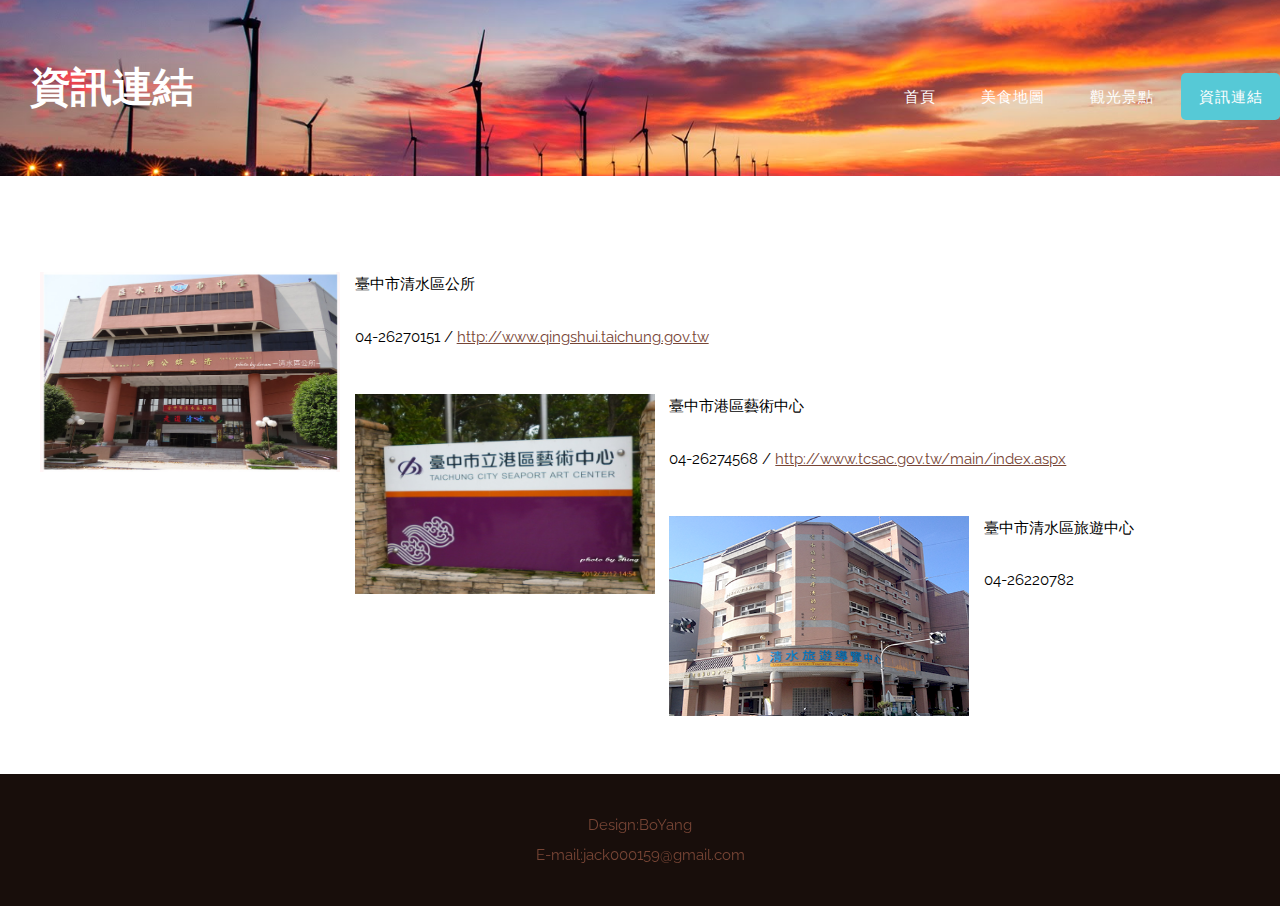
<file: onecolumn.html>
﻿<!DOCTYPE HTML>
<!--
	Autonomy by TEMPLATED
    templated.co @templatedco
    Released for free under the Creative Commons Attribution 3.0 license (templated.co/license)
-->
<html>
	<head>
		<title>認識清水-資訊連結</title>
		<meta http-equiv="content-type" content="text/html; charset=utf-8" />
		<meta name="description" content="" />
		<meta name="keywords" content="" />
		<link href='http://fonts.googleapis.com/css?family=Raleway:400,100,200,300,500,600,700,800,900' rel='stylesheet' type='text/css'>
		<!--[if lte IE 8]><script src="js/html5shiv.js"></script><![endif]-->
		<script src="http://ajax.googleapis.com/ajax/libs/jquery/1.11.0/jquery.min.js"></script>
		<script src="js/skel.min.js"></script>
		<script src="js/skel-panels.min.js"></script>
		<script src="js/init.js"></script>
		<noscript>
			<link rel="stylesheet" href="css/skel-noscript.css" />
			<link rel="stylesheet" href="css/style.css" />
			<link rel="stylesheet" href="css/style-desktop.css" />
		</noscript>
		<!--[if lte IE 8]><link rel="stylesheet" href="css/ie/v8.css" /><![endif]-->
		<!--[if lte IE 9]><link rel="stylesheet" href="css/ie/v9.css" /><![endif]-->
	</head>
	<body>

		<!-- Header -->
		<div id="header">
			<!--<div class="container">-->
		
			</div>
		</div>
		<!-- Header -->

		<div id="banner">
            <!-- Logo -->
            <div id="logo">
                <h1><a href="#">&nbsp&nbsp&nbsp資訊連結</a></h1>
            </div>
            <!-- Nav -->
            <nav id="nav">
                <ul>
                    <li><a href="index.html">首頁</a></li>
                    <li><a href="twocolumn1.html">美食地圖</a></li>
                    <li><a href="twocolumn2.html">觀光景點</a></li>
                    <li class="active"><a href="onecolumn.html">資訊連結</a></li>
                </ul>
            </nav>

        </div>

		<div id="featured">
			<div class="container">
				<div class="row">
					<div class="12u">
						
                            <section>

                                <ul class="style1">
                                    <li class="first">
                                        <img src="images/1366051195-4123444175.jpg" width="300" height="200" alt="">
                                        <p>臺中市清水區公所</p>
                                        <p>04-26270151 / <a href="http://www.qingshui.taichung.gov.tw/">http://www.qingshui.taichung.gov.tw</a></p>
                                    </li>
                                    <li>
                                        <img src="images/212060134_l.jpg" width="300" height="200" alt="">
                                        <p>臺中市港區藝術中心 </p>
                                        <p>04-26274568	/ <a href="http://www.tcsac.gov.tw/main/index.aspx">http://www.tcsac.gov.tw/main/index.aspx</a></p>
                                    </li>
                                    <li>
                                        <img src="images/play1-14.png" width="300" height="200" alt="">
                                        <p>臺中市清水區旅遊中心</p>
                                        <p>04-26220782</p>
                                    </li>
                                </ul>
                            </section>
					</div>		
				</div>
			</div>
		</div>
		
		<!-- Copyright -->
        <div id="copyright">
            <div class="container">
                Design:BoYang <br><br>E-mail:jack000159@gmail.com
            </div>
        </div>

	</body>
</html>
</file>
<file: css/style.css>
/*
	Autonomy by TEMPLATED
    templated.co @templatedco
    Released for free under the Creative Commons Attribution 3.0 license (templated.co/license)
*/

/*********************************************************************************/
/* Basic                                                                         */
/*********************************************************************************/

	body {
		margin: 0px;
		padding: 0px;
		background: #180E0B;
		font-family: 'Raleway', sans-serif;
		font-size: 11pt;
		color: #000000;
	}

	h1, h2, h3 {
		margin: 0px;
		padding: 0px;
	}

	h2 {
		padding: 0px 0px 20px 0px;
		letter-spacing: -1px;
		font-size: 1.8em;
	}

	p, ol, ul {
		margin-top: 0px;
		line-height: 160%;
	}

	p {
		margin-bottom: 2em;
		line-height: 160%;
	}


	strong {
		font-weight: 700;
	}

	a {
		color: #A2A2A2;
	}

	a:hover {
		text-decoration: none;
	}

		/* Images */

			.image
			{
				display: inline-block;
			}
			
				.image img
				{
					display: block;
					width: 100%;
				}

				.image.featured
				{
					display: block;
					width: 100%;
					margin: 0 0 2em 0;
				}
				
				.image.full
				{
					display: block;
					width: 100%;
					margin-bottom: 2em;
				}
				
				.image.left
				{
					float: left;
					margin: 0 2em 2em 0;
				}
				
				.image.centered
				{
					display: block;
					margin: 0 0 2em 0;
				}

					.image.centered img
					{
						margin: 0 auto;
						width: auto;
					}

		header
		{
			margin-bottom: 1em;
		}
			
			header h2
			{
				font-weight: 600;
			}
		
			header .byline
			{
				display: block;
				margin: 0.5em 0 0 0;
				padding: 0 0 0.5em 0;
			}

		ul.style
		{
		}
		
		ul.style li
		{
			padding: 0.55em 0em;
		}
		
		ul.style li:first-child
		{
		}
		
		ul.style a
		{
			color: #774535 !important;
		}

		ul.style1
		{
		}
		
		ul.style1 li
		{
			padding: 0.55em 0em;
		}
		
		ul.style1 li:first-child
		{
		}
		
		ul.style1 a
		{
			color: #774535 !important;
		}

		ul.style1 img
		{
			float: left;
			margin-right: 1em;
		}
	
/*********************************************************************************/
/* Header                                                                        */
/*********************************************************************************/

	#header
	{
		position: relative;
	}

		#header .container
		{
			position: relative;
			padding: 6em 0em;
		}

/*********************************************************************************/
/* Logo                                                                          */
/*********************************************************************************/

	#logo
	{
		position: absolute;
		left: 0em;
		top: 4.5em;
	}
	
		#logo h1
		{
			color: #FFF;
		}
	
		#logo a
		{
			display: block;
			text-decoration: none;
			font-size: 2.8em;
			font-weight: 600;
			color: #FFF;
		}

/*********************************************************************************/
/* Nav                                                                           */
/*********************************************************************************/

	#nav
	{
		position: absolute;
		right: 0em;
		top: 5em;
	}

		#nav > ul > li
		{
			float: left;
		}
		
			#nav > ul > li:last-child
			{
				padding-right: 0;
			}

			#nav > ul > li > a,
			#nav > ul > li > span
			{
				display: block;
				margin-left: 0.7em;
				padding: 0.80em 1.2em;
				letter-spacing: 0.06em;
				text-decoration: none;
				font-size: 1em;
				outline: 0;
				color: #FFF;
			}

			#nav li.active a
			{
				background: #56c9d6;
				border-radius: 5px;
				color: #FFF;
			}

			#nav > ul > li > ul
			{
				display: none;
			}

/*********************************************************************************/
/* Banner                                                                        */
/*********************************************************************************/

	#banner
	{
		position: relative;
		background: #333 url(../images/0001.jpg) no-repeat center;
		background-size: cover;
	}

   

	
	.homepage #banner
	{
	}

/*********************************************************************************/
/* Main                                                                          */
/*********************************************************************************/

	#main
	{
		position: relative;
		padding: 6em 0em;
		background: #261611;
		color: #774535;
	}
	
	#main header h2
	{
		color: #bc765f;
	}
	
	#main a
	{
		color: #bc765f;
	}

/*********************************************************************************/
/* Featured                                                                      */
/*********************************************************************************/

	#featured
	{
		position: relative;
		padding: 6em 0em 4em 0em;
		background: #FFF;
	}

/*********************************************************************************/
/* Marketing                                                                     */
/*********************************************************************************/

	#marketing
	{
		position: relative;
		padding: 6em 0em;
		background: #372019;
		color: #8c5240;
	}
	
	#marketing header h2
	{
		color: #c0745d;
	}

/*********************************************************************************/
/* Copyright                                                                     */
/*********************************************************************************/
	
	#copyright
	{
		position: relative;
		padding: 3em 0em;
		text-align: center;
		color: #774535;
	}
	
	#copyright .container
	{
	}
	
	#copyright a
	{
		text-decoration: none;
		color: #774535 !important;
	}		


    .imgTransform {
  
    transition: all 0.1s linear;
}

.imgTransform:hover {
    /*transform: rotate(15deg);*/
    width:105%;
    
}
</file>
<file: css/style-desktop.css>
/*
	Autonomy by TEMPLATED
    templated.co @templatedco
    Released for free under the Creative Commons Attribution 3.0 license (templated.co/license)
*/

/*********************************************************************************/
/* Header                                                                        */
/*********************************************************************************/

	#header
	{
		position: relative;
	}

		#header .container
		{
			position: relative;
			padding: 6em 0em;
		}

/*********************************************************************************/
/* Logo                                                                          */
/*********************************************************************************/

	#logo
	{
		position: absolute;
		left: 0em;
		top: 4.5em;
	}
	
		#logo h1
		{
			color: #FFF;
		}
	
		#logo a
		{
			display: block;
			text-decoration: none;
			font-size: 2.8em;
			font-weight: 600;
			color: #FFF;
		}

/*********************************************************************************/
/* Nav                                                                           */
/*********************************************************************************/

	#nav
	{
		position: absolute;
		right: 0em;
		top: 5em;
	}

		#nav > ul > li
		{
			float: left;
		}
		
			#nav > ul > li:last-child
			{
				padding-right: 0;
			}

			#nav > ul > li > a,
			#nav > ul > li > span
			{
				display: block;
				margin-left: 0.7em;
				padding: 0.80em 1.2em;
				letter-spacing: 0.06em;
				text-decoration: none;
				font-size: 1em;
				outline: 0;
				color: #FFF;
			}

			#nav li.active a
			{
				background: #56c9d6;
				border-radius: 5px;
				color: #FFF;
			}

			#nav > ul > li > ul
			{
				display: none;
			}

/*********************************************************************************/
/* Banner                                                                        */
/*********************************************************************************/

	#banner
	{
		padding: 6em 0em;
	}

	.homepage #banner
	{
		padding: 15em 0em;
	}

/*********************************************************************************/
/* Main                                                                          */
/*********************************************************************************/

	#main
	{
		padding: 6em 0em;
	}
	
/*********************************************************************************/
/* Featured                                                                      */
/*********************************************************************************/

	#featured
	{
		padding: 6em 0em 4em 0em;
	}

/*********************************************************************************/
/* Marketing                                                                     */
/*********************************************************************************/

	#marketing
	{
		padding: 6em 0em;
	}
	
/*********************************************************************************/
/* Copyright                                                                     */
/*********************************************************************************/
	
	#copyright
	{
		padding: 3em 0em;
	}
</file>
<file: css/skel-noscript.css>
/* Resets (http://meyerweb.com/eric/tools/css/reset/ | v2.0 | 20110126 | License: none (public domain)) */

	html,body,div,span,applet,object,iframe,h1,h2,h3,h4,h5,h6,p,blockquote,pre,a,abbr,acronym,address,big,cite,code,del,dfn,em,img,ins,kbd,q,s,samp,small,strike,strong,sub,sup,tt,var,b,u,i,center,dl,dt,dd,ol,ul,li,fieldset,form,label,legend,table,caption,tbody,tfoot,thead,tr,th,td,article,aside,canvas,details,embed,figure,figcaption,footer,header,hgroup,menu,nav,output,ruby,section,summary,time,mark,audio,video{margin:0;padding:0;border:0;font-size:100%;font:inherit;vertical-align:baseline;}article,aside,details,figcaption,figure,footer,header,hgroup,menu,nav,section{display:block;}body{line-height:1;}ol,ul{list-style:none;}blockquote,q{quotes:none;}blockquote:before,blockquote:after,q:before,q:after{content:'';content:none;}table{border-collapse:collapse;border-spacing:0;}body{-webkit-text-size-adjust:none}

/* Box Model */

	*, *:before, *:after {
		-moz-box-sizing: border-box;
		-webkit-box-sizing: border-box;
		-o-box-sizing: border-box;
		-ms-box-sizing: border-box;
		box-sizing: border-box;
	}

/* Container */

	body {
		min-width: 1200px;
	}

	.container {
		width: 1200px;
		margin-left: auto;
		margin-right: auto;
	}

	/* Modifiers */
	
		.container.small {
			width: 900px;
		}

		.container.big {
			width: 100%;
			max-width: 1500px;
			min-width: 1200px;
		}

/* Grid */

	/* Cells */

		.\31 2u { width: 100% }
		.\31 1u { width: 91.6666666667% }
		.\31 0u { width: 83.3333333333% }
		.\39 u { width: 75% }
		.\38 u { width: 66.6666666667% }
		.\37 u { width: 58.3333333333% }
		.\36 u { width: 50% }
		.\35 u { width: 41.6666666667% }
		.\34 u { width: 33.3333333333% }
		.\33 u { width: 25% }
		.\32 u { width: 16.6666666667% }
		.\31 u { width: 8.3333333333% }
		.\-11u { margin-left: 91.6666666667% }
		.\-10u { margin-left: 83.3333333333% }
		.\-9u { margin-left: 75% }
		.\-8u { margin-left: 66.6666666667% }
		.\-7u { margin-left: 58.3333333333% }
		.\-6u { margin-left: 50% }
		.\-5u { margin-left: 41.6666666667% }
		.\-4u { margin-left: 33.3333333333% }
		.\-3u { margin-left: 25% }
		.\-2u { margin-left: 16.6666666667% }
		.\-1u { margin-left: 8.3333333333% }

		.row > * {
			padding: 50px 0 0 50px;
			float: left;
			-moz-box-sizing: border-box;
			-webkit-box-sizing: border-box;
			-o-box-sizing: border-box;
			-ms-box-sizing: border-box;
			box-sizing: border-box;
		}

		.row + .row > * {
			padding-top: 50px;
		}

		.row {
			margin-left: -50px;
		}

	/* Rows */

		.row:after {
			content: '';
			display: block;
			clear: both;
			height: 0;
		}

		.row:first-child > * {
			padding-top: 0;
		}

		.row > * {
			padding-top: 0;
		}

		/* Modifiers */

			/* Flush */

				.row.flush {
					margin-left: 0;
				}

				.row.flush > * {
					padding: 0 !important;
				}

			/* Quarter */

				.row.quarter > * {
					padding: 12.5px 0 0 12.5px;
				}

				.row.quarter + .row.quarter > * {
					padding-top: 12.5px;
				}

				.row.quarter {
					margin-left: -12.5px;
				}

			/* Half */

				.row.half > * {
					padding: 25px 0 0 25px;
				}

				.row.half + .row.half > * {
					padding-top: 25px;
				}

				.row.half {
					margin-left: -25px;
				}

			/* One and (a) Half */

				.row.oneandhalf > * {
					padding: 75px 0 0 75px;
				}

				.row.oneandhalf + .row.oneandhalf > * {
					padding-top: 75px;
				}

				.row.oneandhalf {
					margin-left: -75px;
				}

			/* Double */

				.row.double > * {
					padding: 100px 0 0 100px;
				}

				.row.double + .row.double > * {
					padding-top: 100px;
				}

				.row.double {
					margin-left: -100px;
				}
</file>
